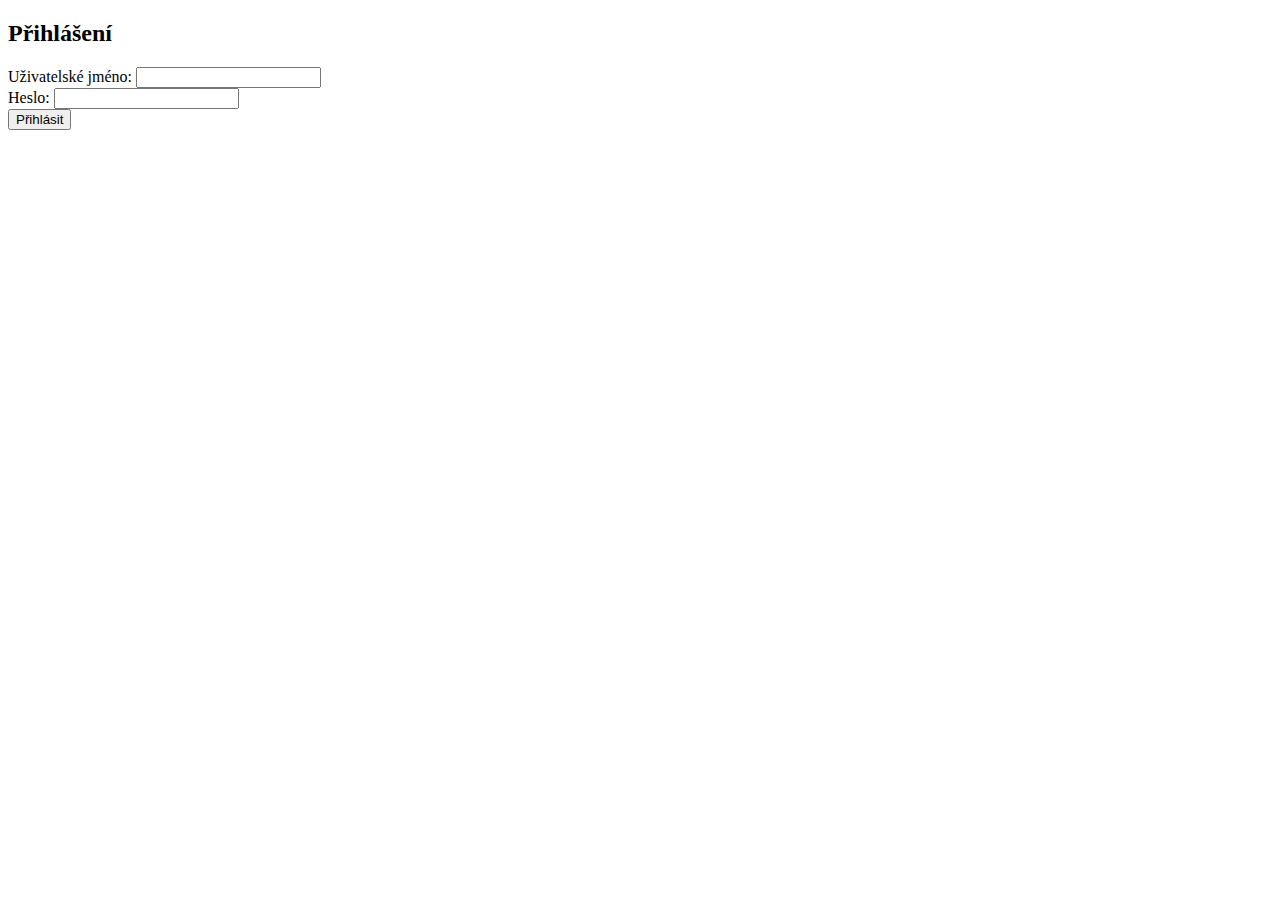
<file: templates/login.html>
<!DOCTYPE html>
<html>
<head><title>Login</title></head>
<body>
<h2>Přihlášení</h2>
<form method="post" action="/login">
Uživatelské jméno: <input type="text" name="username"><br>
Heslo: <input type="password" name="password"><br>
<input type="submit" value="Přihlásit">
</form>
</body>
</html>
</file>
